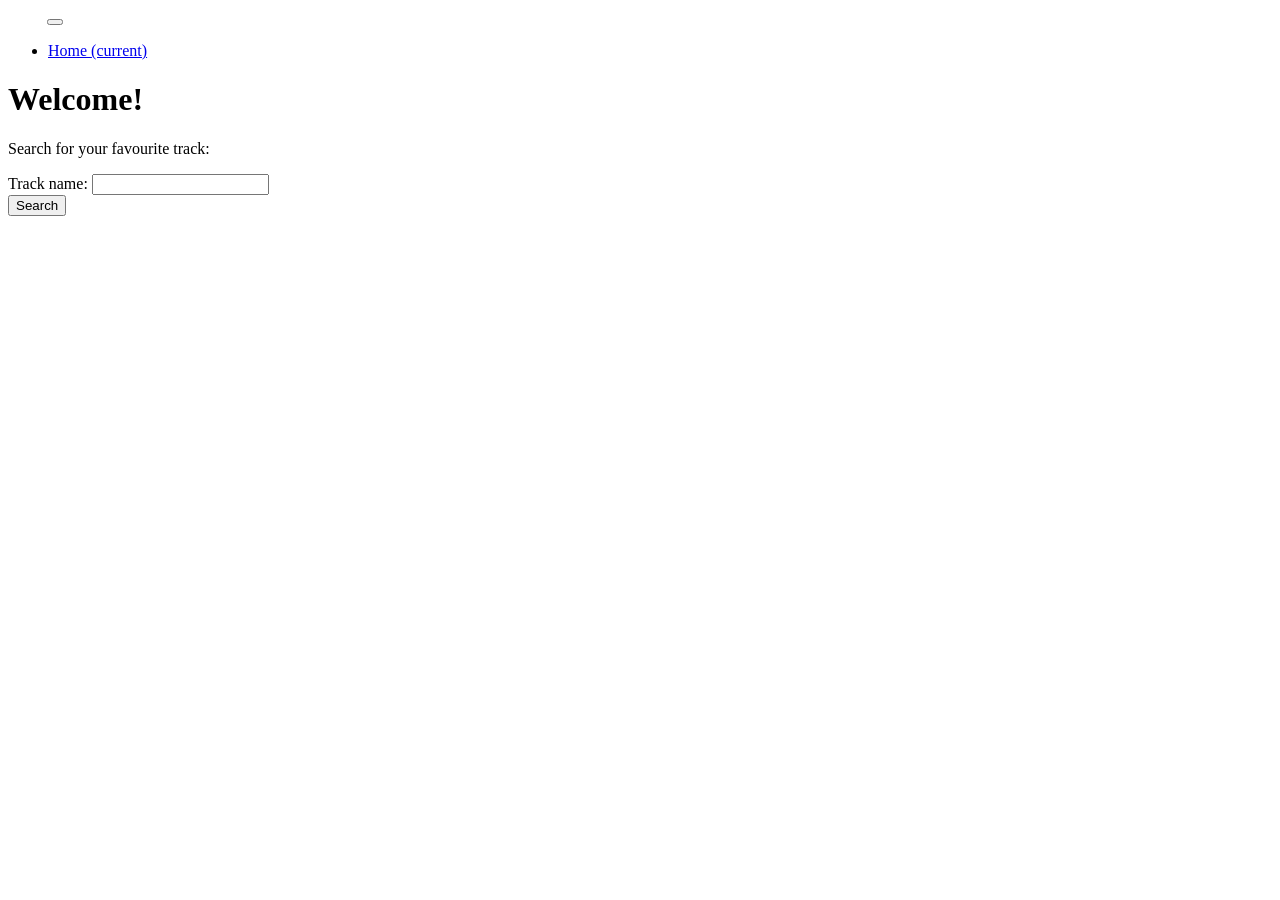
<file: target/classes/templates/index.html>
<!DOCTYPE html>
<html lang="en" xmlns:th="http://www.thymeleaf.org">
<link rel="stylesheet" th:href="@{/css/bootstrap.min.css}">
<link rel="stylesheet" th:href="@{/css/main.css}">
<script th:src="@{/js/bootstrap.min.js}" ></script>
<head>
    <meta charset="UTF-8">
    <title>Welcome</title>
</head>
<body>
<nav class="navbar navbar-expand-md navbar-dark fixed-top bg-dark">
    <a class="navbar-brand" href="/"><img style="width: 35px" th:src="@{/img/thymeleaf.png}" alt=""></a>
    <button class="navbar-toggler" type="button" data-toggle="collapse" data-target="#navbarsExampleDefault" aria-controls="navbarsExampleDefault" aria-expanded="false" aria-label="Toggle navigation">
        <span class="navbar-toggler-icon"></span>
    </button>

    <div class="collapse navbar-collapse" id="navbarsExampleDefault">
        <ul class="navbar-nav mr-auto">
            <li class="nav-item active">
                <a class="nav-link" href="/v1">Home <span class="sr-only">(current)</span></a>
            </li>
        </ul>
    </div>
</nav>
<div class="jumbotron">
    <div class="container">
        <h1 class="display-3">Welcome!</h1>
        <p>Search for your favourite track:</p>
        <div class="row">
        <div class="col-sm-6 offset-3">
        <div class="card shadow-lg p-3 mb-5 bg-white rounded">
            <div class="card-body">
                <form action="#" th:action="@{/v1}" th:object="${trackHelper}" method="post">
                    <div class="form-group">
                        <label for="inputId">Track name:</label>
                        <input type="text" class="form-control" id="inputId" th:value="${'Never gonna give you up'}" th:field="*{name}" required />
                    </div>
                    <button type="submit" class="btn btn-success">Search</button>
                </form>
            </div>
        </div>
        </div>
        </div>
    </div>
</div>
<div class="container inner-padded">
    <div class="row justify-content-center align-items-center" style="padding-bottom: 2em;">
        <h1 class="display-3" th:text="${NUMBER_OF_RANDOM_ITEMS_TO_FETCH} + ' random artists:'"></h1>
    </div>
    <div class="row">
        <div class="col-sm-4" th:each="artist:${artists}">
            <div class="card shadow-lg p-3 mb-5 bg-white rounded">
                <div class="card-body">
                    <h5 class="card-title" th:text="${artist.getName()}"></h5>
                </div>
            </div>
        </div>
    </div>
</div>
<div class="container inner-padded">
    <div class="row justify-content-center align-items-center" style="padding-bottom: 2em;">
        <h1 class="display-3" th:text="${NUMBER_OF_RANDOM_ITEMS_TO_FETCH} + ' random songs:'"></h1>
    </div>
    <div class="row">
        <div class="col-sm-4" th:each="song:${songs}">
            <div class="card shadow-lg p-3 mb-5 bg-white rounded">
                <div class="card-body">
                    <h5 class="card-title" th:text="${song.getName()}"></h5>
                </div>
            </div>
        </div>
    </div>
</div>
<div class="container inner-padded">
    <div class="row justify-content-center align-items-center" style="padding-bottom: 2em;">
        <h1 class="display-3" th:text="${NUMBER_OF_RANDOM_ITEMS_TO_FETCH} + ' random genres:'"></h1>
    </div>
    <div class="row">
        <div class="col-sm-4" th:each="genre:${genres}">
            <div class="card shadow-lg p-3 mb-5 bg-white rounded">
                <div class="card-body">
                    <h5 class="card-title" th:text="${genre.getName()}"></h5>
                </div>
            </div>
        </div>
    </div>
</div>
</body>
</html>
</file>
